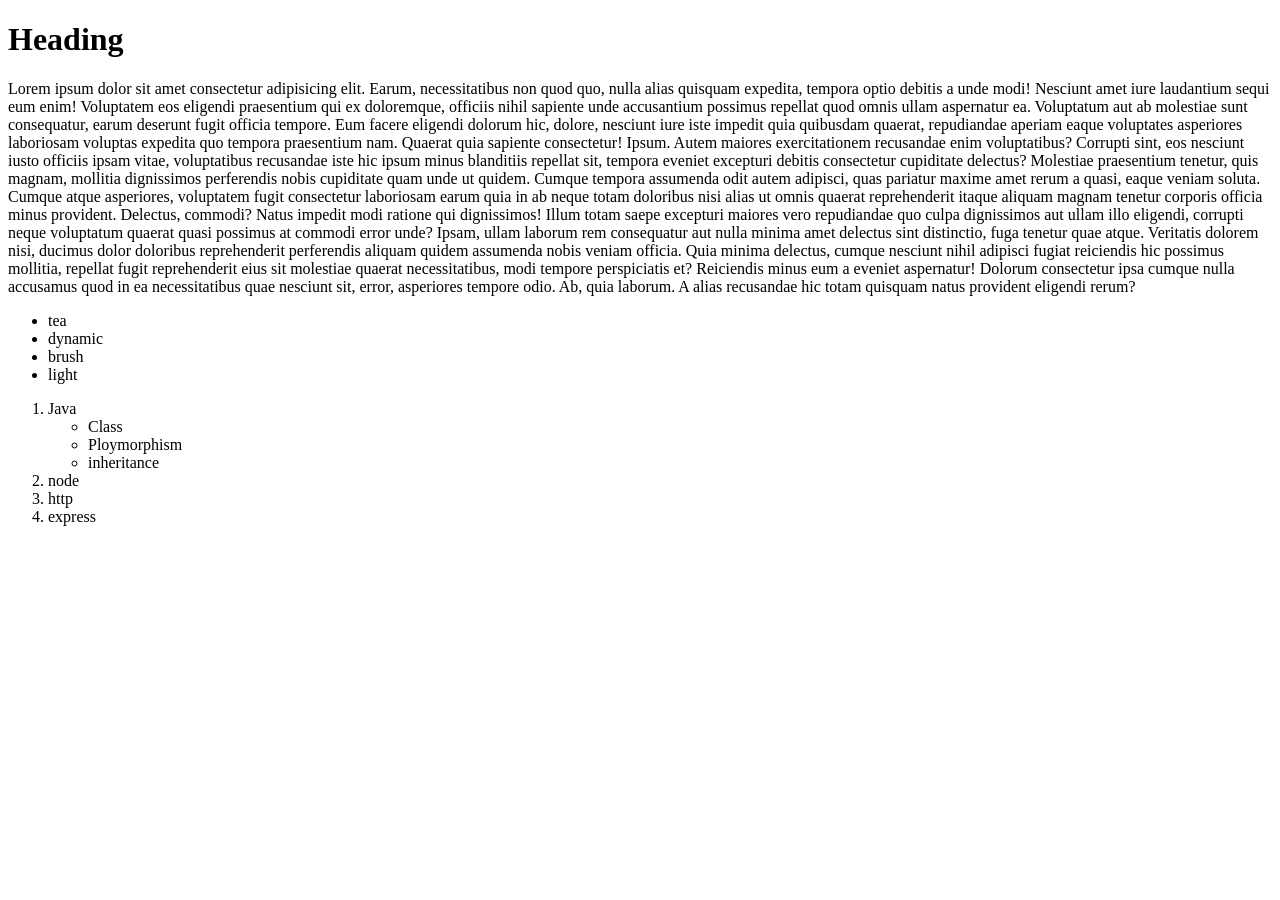
<file: HTML-Demos/index.html>
<!DOCTYPE html>
<html lang="en">
<head>
    <meta charset="UTF-8">
    <meta name="viewport" content="width=device-width, initial-scale=1.0">
    <title>Document</title>
</head>
<body>
    <!-- unicode system 2 bytes :unicode transformation system 2^16 -->
      <h1>Heading</h1>
     <p>Lorem ipsum dolor sit amet consectetur adipisicing elit. Earum, necessitatibus non quod quo, nulla alias quisquam expedita, tempora optio debitis a unde modi! Nesciunt amet iure laudantium sequi eum enim!
     Voluptatem eos eligendi praesentium qui ex doloremque, officiis nihil sapiente unde accusantium possimus repellat quod omnis ullam aspernatur ea. Voluptatum aut ab molestiae sunt consequatur, earum deserunt fugit officia tempore.
     Eum facere eligendi dolorum hic, dolore, nesciunt iure iste impedit quia quibusdam quaerat, repudiandae aperiam eaque voluptates asperiores laboriosam voluptas expedita quo tempora praesentium nam. Quaerat quia sapiente consectetur! Ipsum.
     Autem maiores exercitationem recusandae enim voluptatibus? Corrupti sint, eos nesciunt iusto officiis ipsam vitae, voluptatibus recusandae iste hic ipsum minus blanditiis repellat sit, tempora eveniet excepturi debitis consectetur cupiditate delectus?
     Molestiae praesentium tenetur, quis magnam, mollitia dignissimos perferendis nobis cupiditate quam unde ut quidem. Cumque tempora assumenda odit autem adipisci, quas pariatur maxime amet rerum a quasi, eaque veniam soluta.
     Cumque atque asperiores, voluptatem fugit consectetur laboriosam earum quia in ab neque totam doloribus nisi alias ut omnis quaerat reprehenderit itaque aliquam magnam tenetur corporis officia minus provident. Delectus, commodi?
     Natus impedit modi ratione qui dignissimos! Illum totam saepe excepturi maiores vero repudiandae quo culpa dignissimos aut ullam illo eligendi, corrupti neque voluptatum quaerat quasi possimus at commodi error unde?
     Ipsam, ullam laborum rem consequatur aut nulla minima amet delectus sint distinctio, fuga tenetur quae atque. Veritatis dolorem nisi, ducimus dolor doloribus reprehenderit perferendis aliquam quidem assumenda nobis veniam officia.
     Quia minima delectus, cumque nesciunt nihil adipisci fugiat reiciendis hic possimus mollitia, repellat fugit reprehenderit eius sit molestiae quaerat necessitatibus, modi tempore perspiciatis et? Reiciendis minus eum a eveniet aspernatur!
     Dolorum consectetur ipsa cumque nulla accusamus quod in ea necessitatibus quae nesciunt sit, error, asperiores tempore odio. Ab, quia laborum. A alias recusandae hic totam quisquam natus provident eligendi rerum?</p>
   <!-- lists -->
   <!-- unordered lists -->

   <ul>
    <li>tea</li>
    <li>dynamic</li>
    <li>brush</li>
    <li>light</li>
   </ul>

    <!-- ordered lists -->

   <ol>
    <li>Java
        <ul>
            <li>Class</li>
            <li>Ploymorphism</li>
            <li>inheritance</li>
        </ul>
    </li>
    <li>node</li>
    <li>http</li>
    <li>express</li>
   </ol>


    </body>
</html>
</file>
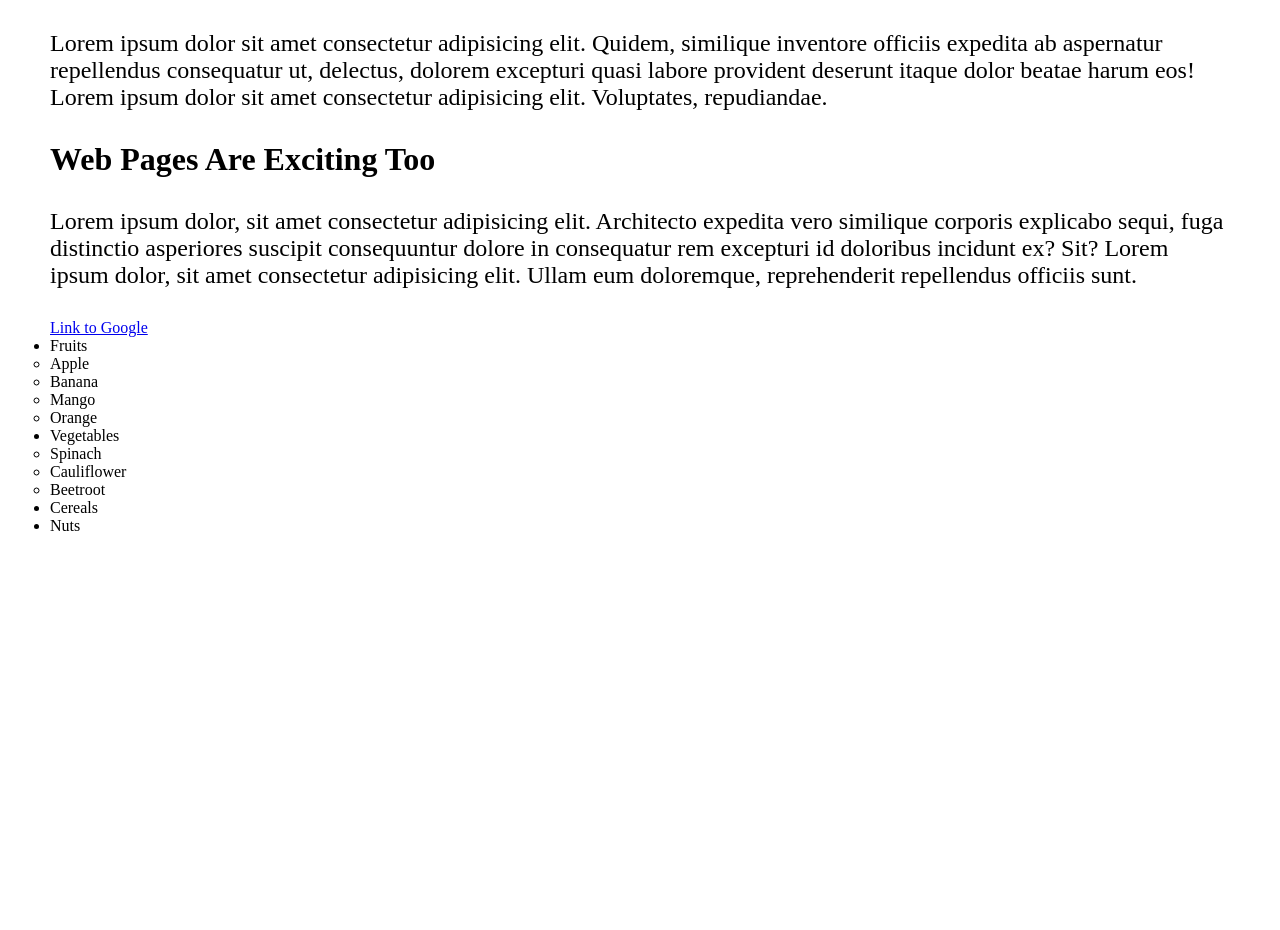
<file: Assignments/BasicWebPage/index.html>
<!DOCTYPE html>
<html lang="en">

<head>
    <meta charset="UTF-8">
    <meta name="viewport" content="width=device-width, initial-scale=1.0">
    <title>Basic Web Page-1</title>
    <link rel="stylesheet" href="./style.css">
</head>

<body>
    <p>Lorem ipsum dolor sit amet consectetur adipisicing elit. Quidem, similique inventore officiis expedita ab
        aspernatur repellendus consequatur ut, delectus, dolorem excepturi quasi labore provident deserunt itaque dolor
        beatae harum eos!
        Lorem ipsum dolor sit amet consectetur adipisicing elit. Voluptates, repudiandae.</p>
    <h1>Web Pages Are Exciting Too</h1>
    <p>Lorem ipsum dolor, sit amet consectetur adipisicing elit. Architecto expedita vero similique corporis explicabo
        sequi, fuga distinctio asperiores suscipit consequuntur dolore in consequatur rem excepturi id doloribus
        incidunt ex? Sit?
    Lorem ipsum dolor, sit amet consectetur adipisicing elit. Ullam eum doloremque, reprehenderit repellendus officiis sunt.</p>
    <a href="https://www.bing.com/search?q=google.com&form=ANNTH1&refig=6995f1dde12b4cb38449fdfbbf4b5cda&pc=HCTS">Link
        to Google</a>
<!-- 
    <ul>
    <li>Apples</li>
    <li>Bananas</li>
    <li>Pears</li>
    <li>Oranges</li>
    <li>Grapes</li>
  </ul> -->

  
<ul>
    <li>Fruits
        <ul>
            <li>Apple</li>
            <li>Banana</li>
            <li>Mango</li>
            <li>Orange</li>
        </ul>
    </li>

    <li>Vegetables
        <ul>
            <li>Spinach</li>
            <li>Cauliflower</li>
            <li>Beetroot</li>
        </ul>
    </li>

    <li>Cereals</li>
    <li>Nuts</li>
</ul>

</body>

</html>
</file>
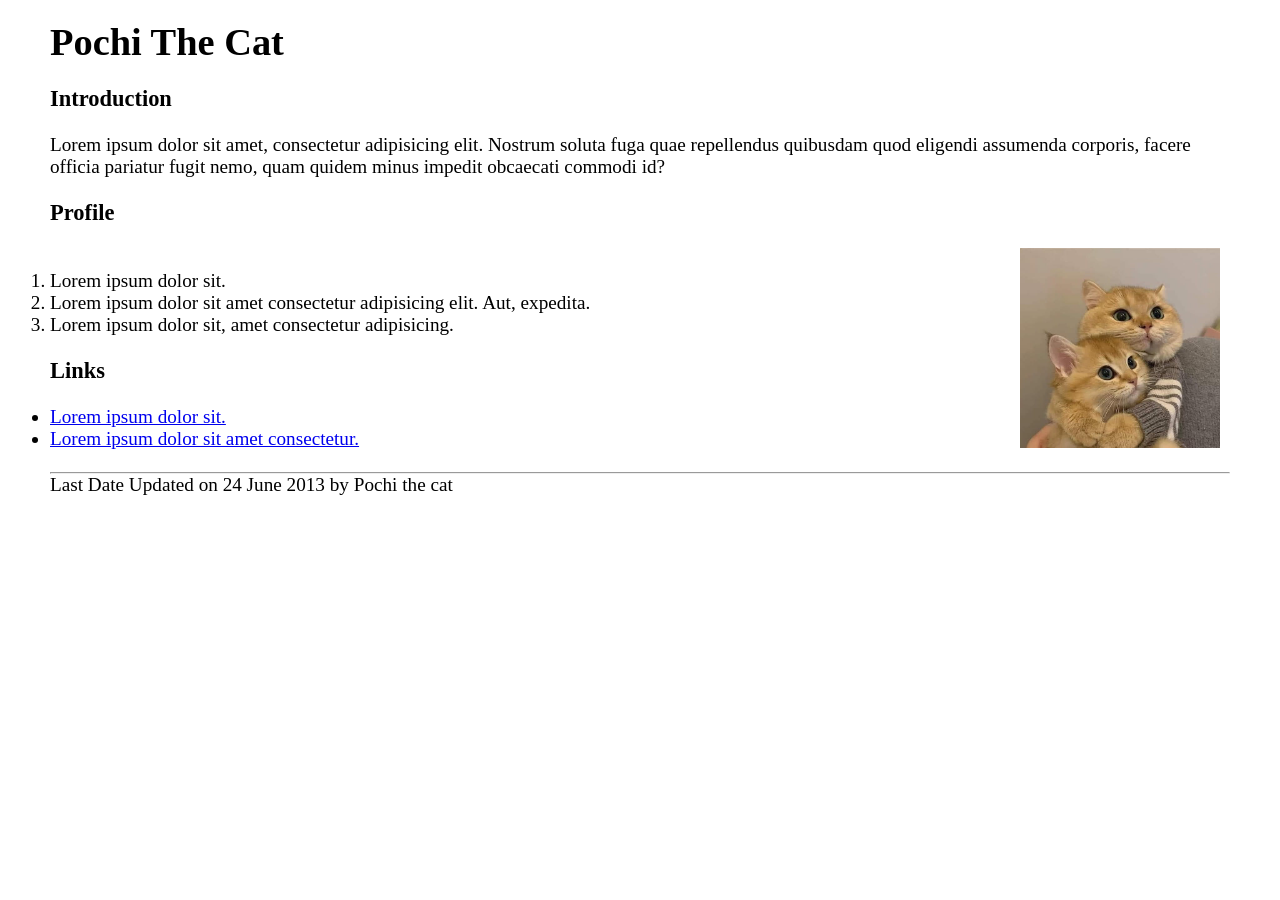
<file: Assignments/WebPage-2/index.html>
<!DOCTYPE html>
<html lang="en">
<head>
    <meta charset="UTF-8">
    <meta name="viewport" content="width=device-width, initial-scale=1.0">
    <title>Web-Page-2</title>
    <link rel="stylesheet" href="./style.css">
</head>
<body>
    <div class="container">
    <h1>Pochi The Cat</h1>
    <br>
    <h3>Introduction</h3>
    <br>
    <p>Lorem ipsum dolor sit amet, consectetur adipisicing elit. Nostrum soluta fuga quae repellendus quibusdam quod eligendi assumenda corporis, facere officia pariatur fugit nemo, quam quidem minus impedit obcaecati commodi id?</p>
    <br>
    <h3>Profile</h3>
    <br>
     <img class="image" src="../assests/cat2.jpg" alt="cat image">
    <br>
     <ol>
        <li>Lorem ipsum dolor sit.</li>
        <li>Lorem ipsum dolor sit amet consectetur adipisicing elit. Aut, expedita.</li>
        <li>Lorem ipsum dolor sit, amet consectetur adipisicing.</li>
    </ol>
    <br>
    <h3>Links</h3>
    <br>
    <ul>
        <li><a href="#">Lorem ipsum dolor sit.</a></li>
        <li><a href="#">Lorem ipsum dolor sit amet consectetur.</a></li>
    </ul>
    <br>
    <hr>
    <p>Last Date Updated on 24 June 2013 by Pochi the cat</p>
   </div>
</body>
</html>
</file>
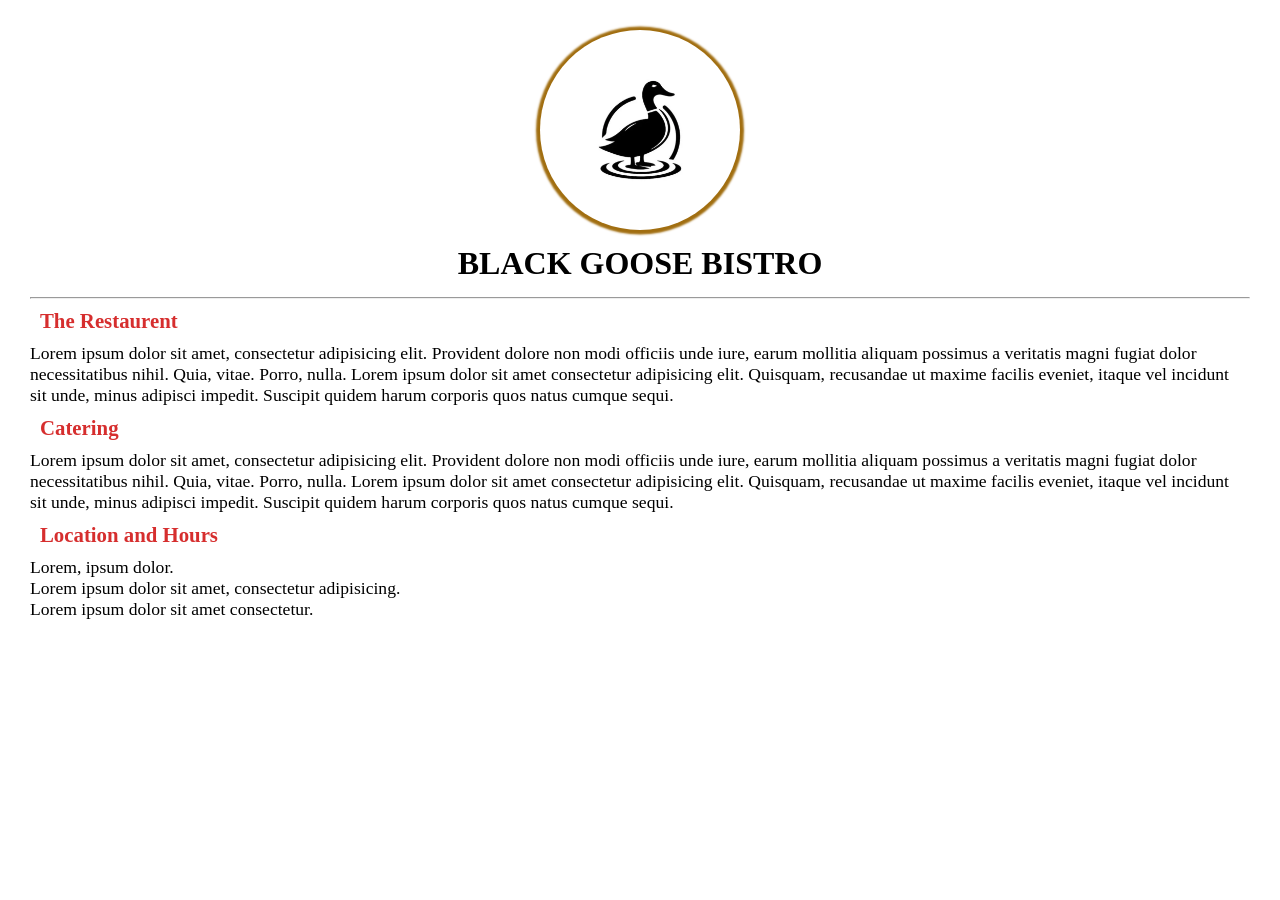
<file: Assignments/Webpage-3/index.html>
<!DOCTYPE html>
<html lang="en">
<head>
    <meta charset="UTF-8">
    <meta name="viewport" content="width=device-width, initial-scale=1.0">
    <title>Web Page-3</title>
    <link rel="stylesheet" href="./style.css">
</head>
<body>
    
     <div class="box">
                <img class="image" src="../assests/duck.webp" alt="image of duck">
                <h1>BLACK GOOSE BISTRO</h1>
                <hr>
                <h5>The Restaurent</h5>
                <p>Lorem ipsum dolor sit amet, consectetur adipisicing elit. Provident dolore non modi officiis unde
                    iure, earum mollitia aliquam possimus a veritatis magni fugiat dolor necessitatibus nihil. Quia,
                    vitae. Porro, nulla.
                    Lorem ipsum dolor sit amet consectetur adipisicing elit. Quisquam, recusandae ut maxime facilis
                    eveniet, itaque vel incidunt sit unde, minus adipisci impedit. Suscipit quidem harum corporis quos
                    natus cumque sequi.</p>
                <h5>Catering</h5>
                <p>Lorem ipsum dolor sit amet, consectetur adipisicing elit. Provident dolore non modi officiis unde
                    iure, earum mollitia aliquam possimus a veritatis magni fugiat dolor necessitatibus nihil. Quia,
                    vitae. Porro, nulla.
                    Lorem ipsum dolor sit amet consectetur adipisicing elit. Quisquam, recusandae ut maxime facilis
                    eveniet, itaque vel incidunt sit unde, minus adipisci impedit. Suscipit quidem harum corporis quos
                    natus cumque sequi.</p>
                <h5>Location and Hours</h5>
                <p>Lorem, ipsum dolor.</p>
                <p>Lorem ipsum dolor sit amet, consectetur adipisicing.</p>
                <p>Lorem ipsum dolor sit amet consectetur.</p>
                    
            </div>
</body>
</html>
</file>
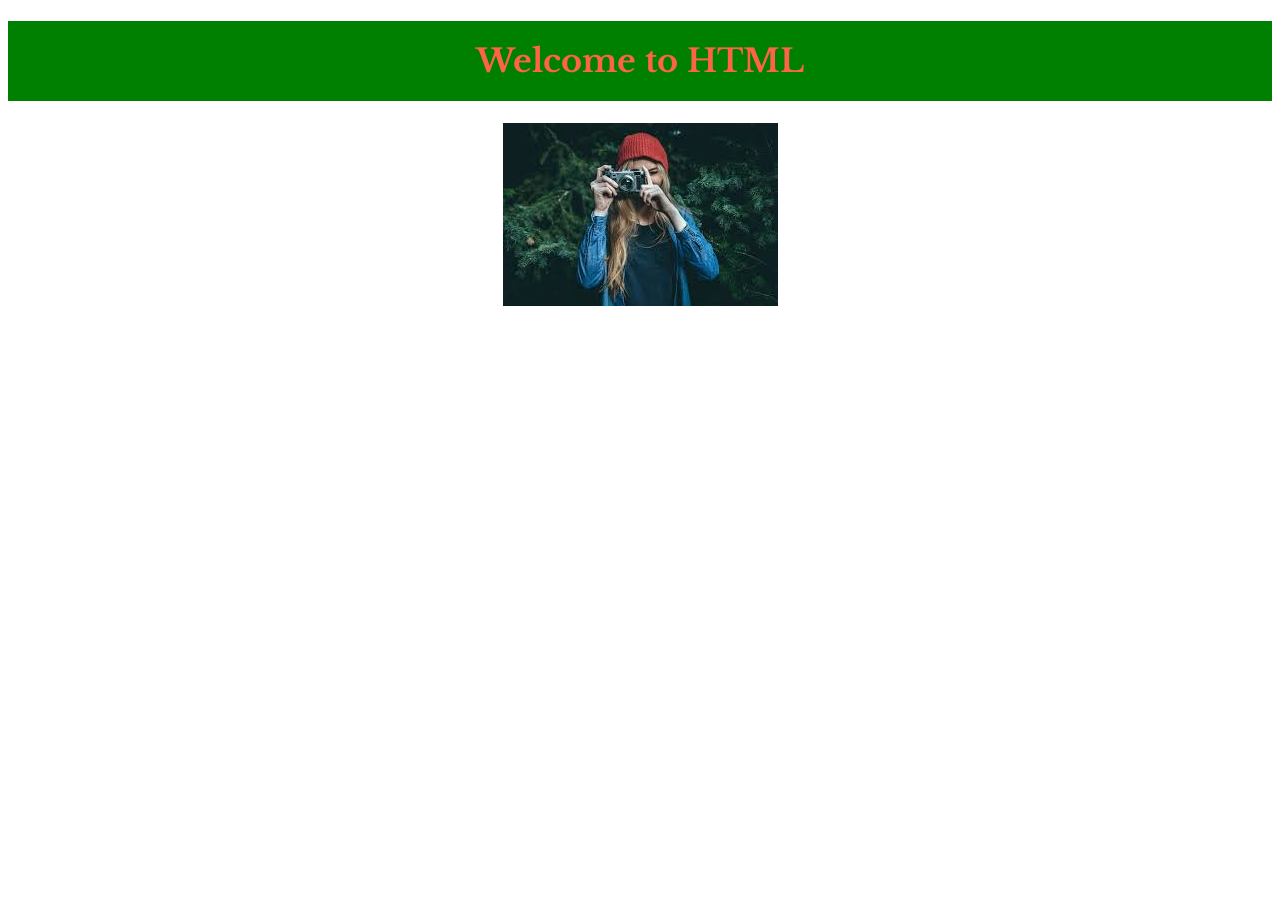
<file: HTML-Demos/project1/index.html>
<!DOCTYPE html>
<html lang="en">
<head>
    <meta charset="UTF-8">
    <meta name="viewport" content="width=device-width, initial-scale=1.0">
    <title>Document</title>
    <link rel="stylesheet" href="./style.css"> 
</head>
<body>
    <h1>Welcome to HTML</h1>
   <img src="../assests/img1.jpeg" alt="image">
</body>
</html>
</file>
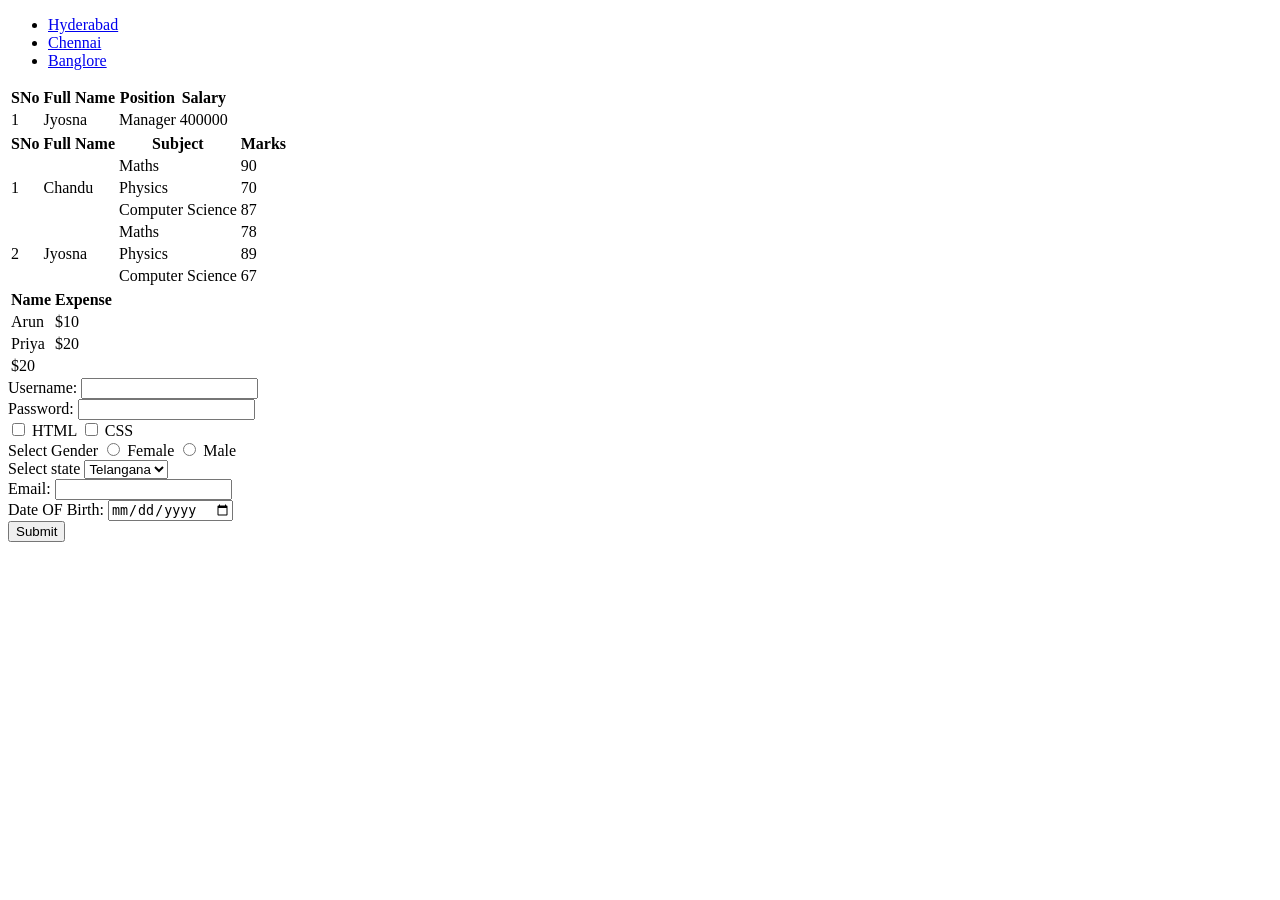
<file: HTML-Demos/Assignment.html>
<!DOCTYPE html>
<html lang="en">

<head>
    <meta charset="UTF-8">
    <meta name="viewport" content="width=device-width, initial-scale=1.0">
    <title>Document</title>
</head>

<body>
    <ul>
        <li><a href="./hyd.html">Hyderabad</a></li>
        <li><a href="./chennai.html">Chennai</a></li>
        <li><a href="./Banglore.html">Banglore</a></li>
    </ul>


    <!-- table -->
    <table>
        <thead>
            <tr>
                <th>SNo</th>
                <th>Full Name</th>
                <th>Position</th>
                <th>Salary</th>
            </tr>
        </thead>
        <tbody>
            <tr>
                <td>1</td>
                <td>Jyosna</td>
                <td>Manager</td>
                <td>400000</td>
            </tr>
        </tbody>
    </table>

    <!-- table for student -->

    <table>
        <thead>
            <tr>
                <th>SNo</th>
                <th>Full Name</th>
                <th>Subject</th>
                <th>Marks</th>
            </tr>
        </thead>
        <tbody>
            <tr>
                <td rowspan="3">1</td>
                <td rowspan="3">Chandu</td>
                <td>Maths</td>
                <td>90</td>
            </tr>
            <tr>

                <td>Physics</td>
                <td>70</td>
            </tr>
            <tr>

                <td>Computer Science</td>
                <td>87</td>
            </tr>

            <tr>
                <td rowspan="3">2</td>
                <td rowspan="3">Jyosna</td>
                <td>Maths</td>
                <td>78</td>
            </tr>
            <tr>

                <td>Physics</td>
                <td>89</td>
            </tr>
            <tr>

                <td>Computer Science</td>
                <td>67</td>
            </tr>

        </tbody>
    </table>



    <!-- column span -->
    <table>
        <thead>
            <th>Name</th>
            <th>Expense</th>
        </thead>
        <tbody>
            <tr>
                <td>Arun</td>
                <td>$10</td>
            </tr>
            <tr>
                <td>Priya</td>
                <td>$20</td>
            </tr>
            <tr>
                <td colspan="1">$20</td>

            </tr>
        </tbody>
    </table>
</body>


<form>
    <div>
        <label for="user">Username:</label>
        <input type="text" name="username" id="user" required minlength="4">
    </div>
    <div>
        <!-- password -->
        <label for="password">Password:</label>
        <input type="password" name="Password" id="password" required>
    </div>

    <div>
        <!-- skills -->
        <input type="checkbox" name="skills" id="skill1" required>
        <label for="skill1">HTML</label>
         
         <input type="checkbox" name="skills" id="skill2" required>
        <label for="skill2">CSS</label>
    </div>
            <label>Select Gender</label>

             <input type="radio" name="gender" id="female" required>
             <label for="female">Female</label>

             <input type="radio" name="gender" id="male" required>
             <label for="male">Male</label>

    <div>
        <div>
             <label>Select state</label>
            <select>
                <option>Telangana</option>
            </select>
        </div>
    </div>
    <div>
        <!-- email -->
        <label for="email">Email:</label>
        <input type="text" name="Email" id="email" required>
    </div>

    <div>
        <!-- date of birth -->
        <label for="dob">Date OF Birth:</label>
        <input type="date" name="Date OF Birth" id="dob">
    </div>


    <!-- submit button -->
    <button type="submit">Submit</button>




</form>

</html>
</file>
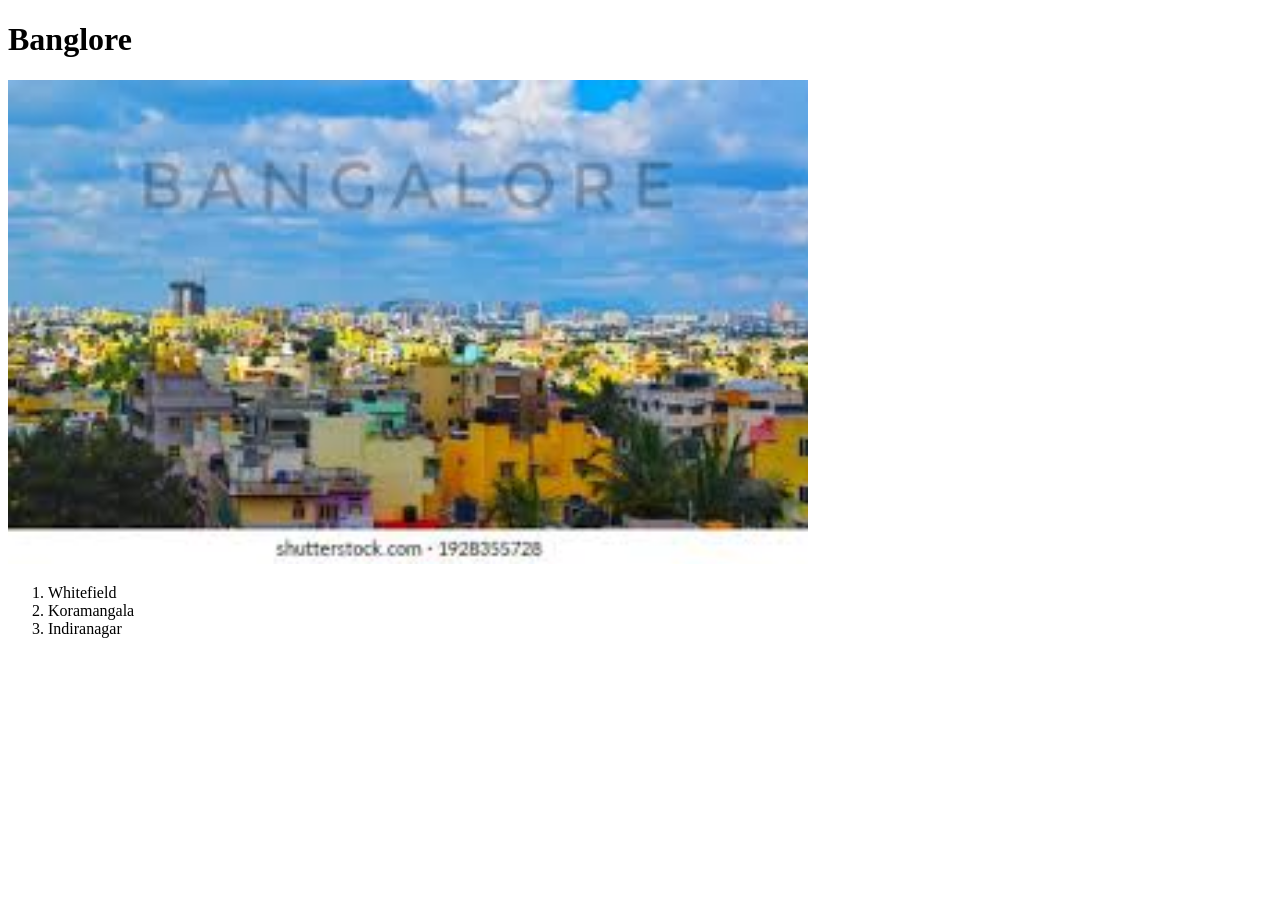
<file: HTML-Demos/Banglore.html>
<!DOCTYPE html>
<html lang="en">
<head>
    <meta charset="UTF-8">
    <meta name="viewport" content="width=device-width, initial-scale=1.0">
    <title>Document</title>
</head>
<body>
    <h1>Banglore</h1>
       <img src="./assests/banglore.jpeg" width="800px" alt="image1">
     <ol>
        <li>Whitefield</li>
        <li>Koramangala</li>
        <li>Indiranagar</li>
     </ol>
</body>
</html>
</file>
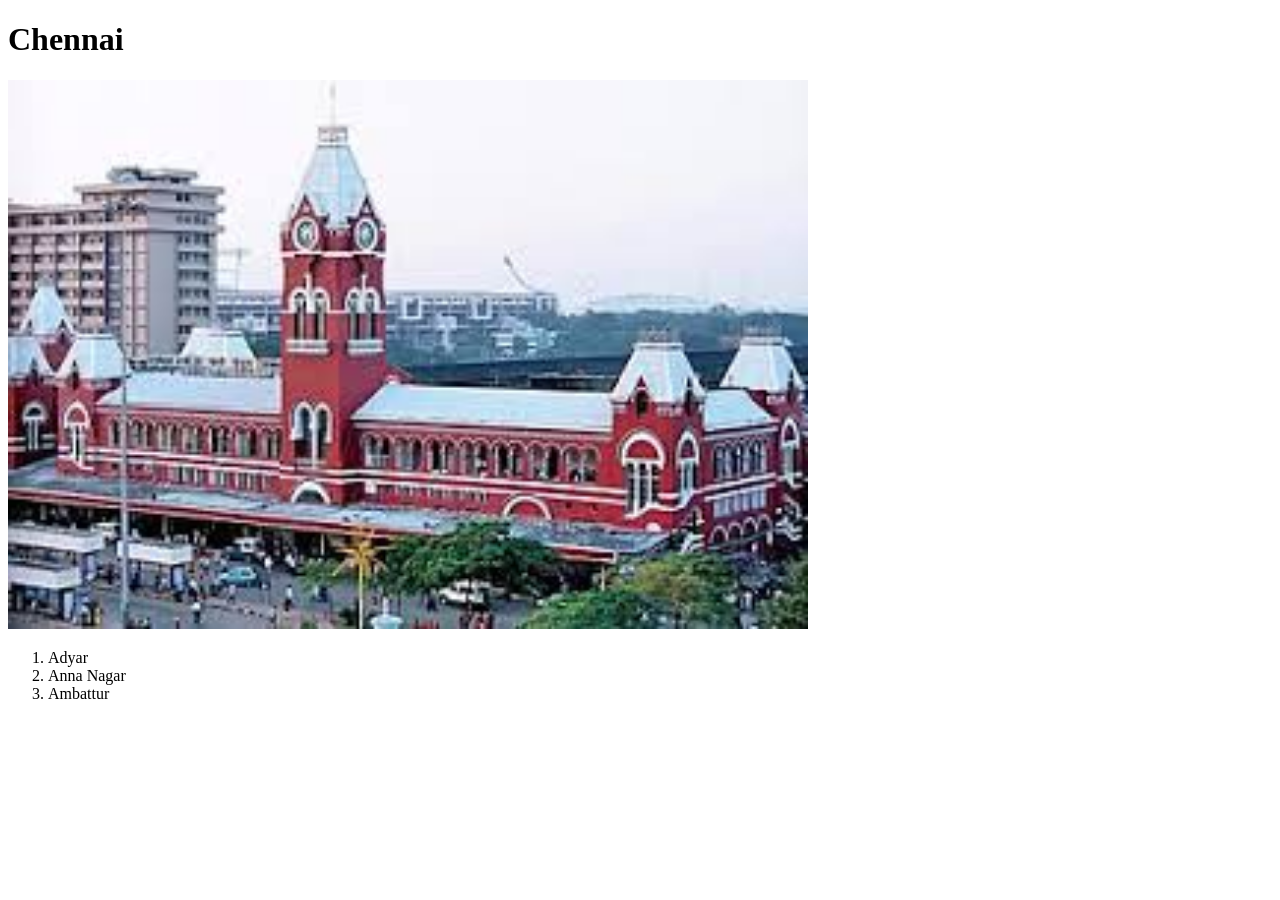
<file: HTML-Demos/chennai.html>
<!DOCTYPE html>
<html lang="en">
<head>
    <meta charset="UTF-8">
    <meta name="viewport" content="width=device-width, initial-scale=1.0">
    <title>Document</title>
</head>
<body>
    <h1>Chennai</h1>
       <img src="./assests/chennai.jpeg" width="800px" alt="image1">
     <ol>
        <li>Adyar</li>
        <li>Anna Nagar</li>
        <li>Ambattur</li>
     </ol>
</body>
</html>
</file>
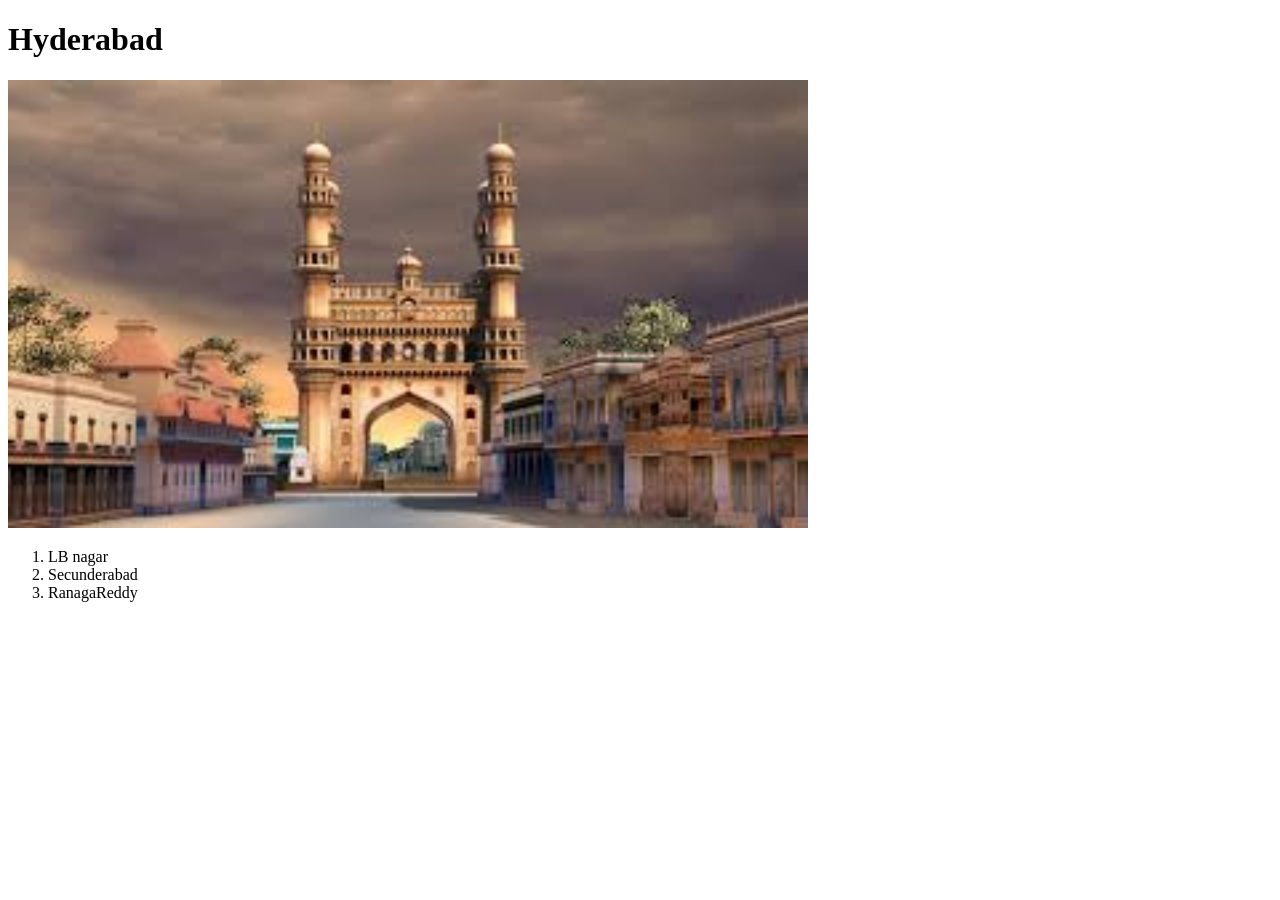
<file: HTML-Demos/hyd.html>
<!DOCTYPE html>
<html lang="en">
<head>
    <meta charset="UTF-8">
    <meta name="viewport" content="width=device-width, initial-scale=1.0">
    <title>Document</title>
</head>
<body>

    <h1>Hyderabad</h1>
       <img src="./assests/hyd.jpeg" width="800px" alt="image1">
     <ol>
        <li>LB nagar</li>
        <li>Secunderabad</li>
        <li>RanagaReddy</li>
     </ol>


</body>
</html>
</file>
<file: Assignments/BasicWebPage/style.css>
*{
    margin: 0;
    padding: 0;
    box-sizing: border-box;
}
body{
    width:100%;
    height: 100vh;
   padding: 0px 50px;
}
p{
    font-size: 1.5rem;
    margin: 30px 0px;
}
</file>
<file: Assignments/WebPage-2/style.css>
*{
    margin: 0;
    padding: 0;
    box-sizing: border-box;
}
body{
    width:100%;
    height: 100vh;
   padding: 20px 50px;
   font-size: 1.2rem;
}
.image{
    height:200px;
    width:200px;
    float: right;
    margin-right:10px;
}
</file>
<file: Assignments/Webpage-3/style.css>
*{
    margin: 0;
    padding: 0;
    box-sizing: border-box;
}
.box{
    padding: 30px ;
}
.box h1{
    text-align: center;
    padding: 15px;
}
.box .image{
    width:100%;
    max-width:200px;
    display: block;
    margin: auto;
    border-radius: 50%;
    box-shadow: 0px 0.5px 2px 4px rgb(161, 110, 16);
    padding: 20px;
}
.box h5{
    color:#d62e2e;
    font-size: 1.3rem;
    padding:10px;
}
.box p{
    font-size: 1.1rem;
}
</file>
<file: HTML-Demos/project1/style.css>
@import url('https://fonts.googleapis.com/css2?family=Amatic+SC:wght@400;700&family=Libre+Baskerville:ital,wght@0,400;0,700;1,400&family=Pacifico&family=Roboto+Condensed:ital,wght@0,100..900;1,100..900&family=Roboto:ital,wght@0,100..900;1,100..900&display=swap');

h1{
    color:tomato;
    background-color:green;
    padding:20px;
    font-family: "Libre Baskerville", serif;
    text-align:center;
}

img{
    display:block;
    margin:auto;
}
</file>
